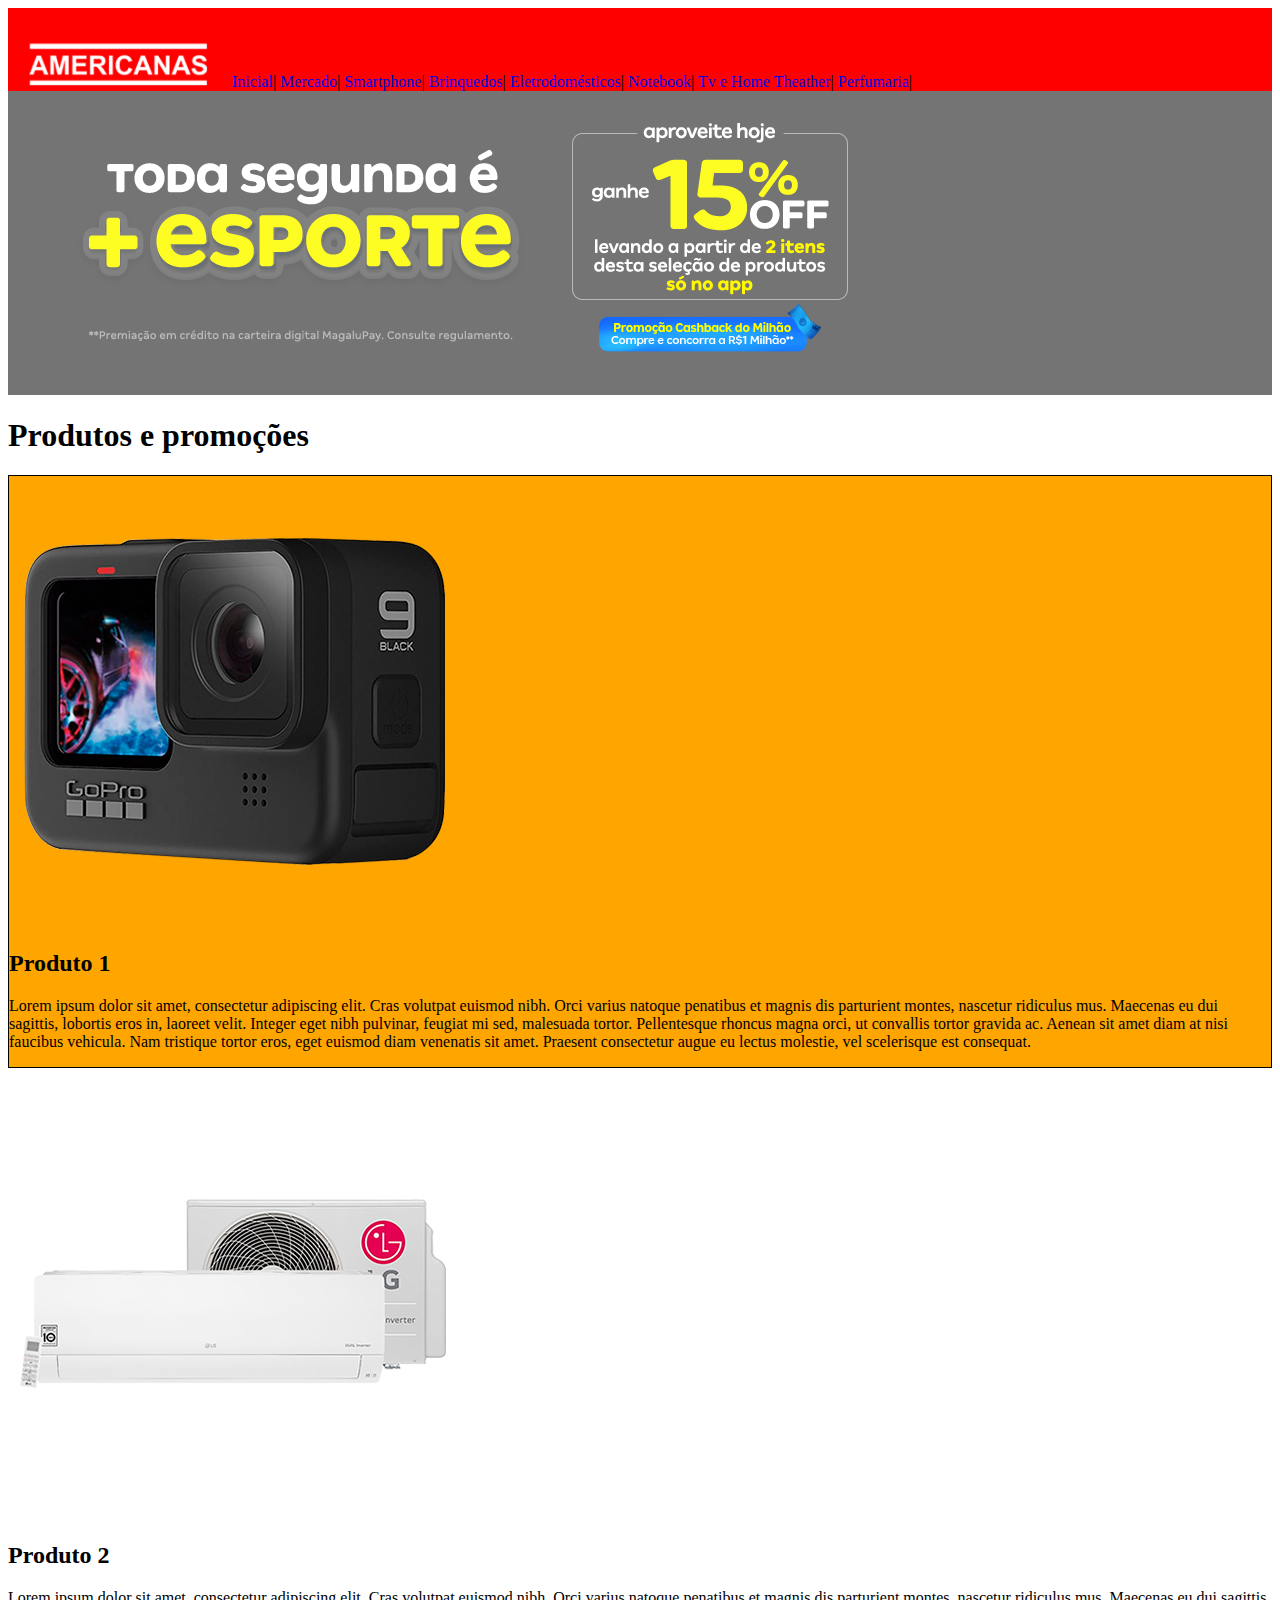
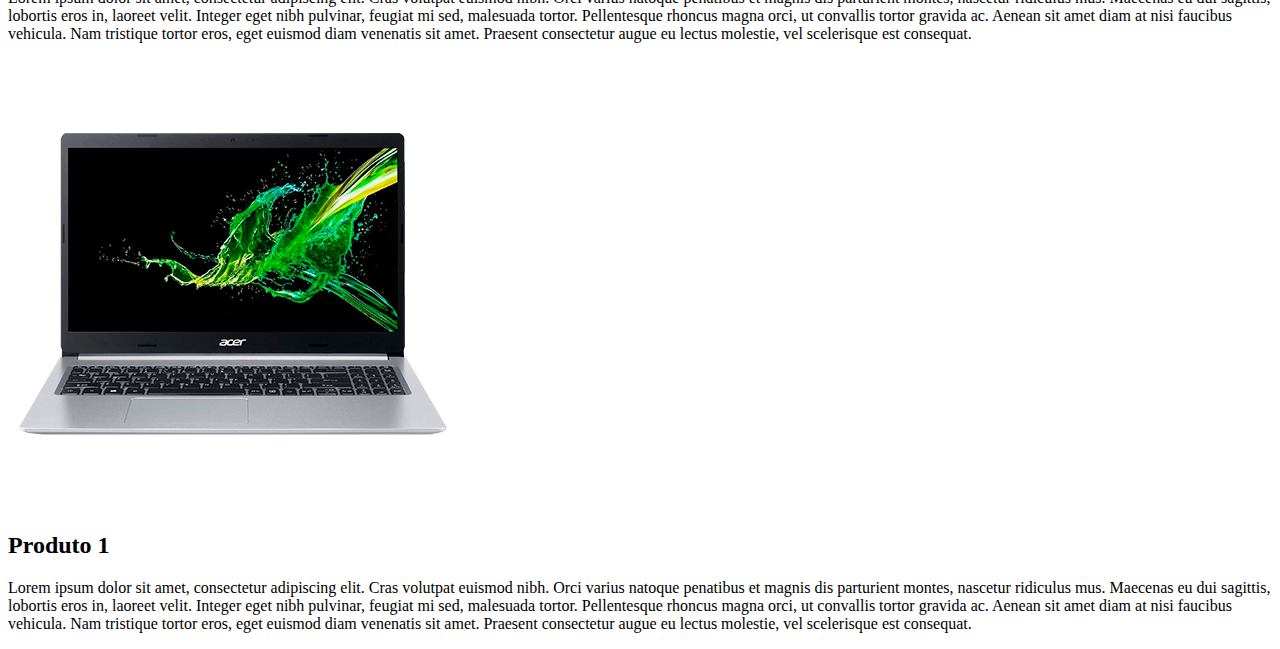
<file: index.html>
<!DOCTYPE html>
<html lang="pt-BR">

<head>
    <meta charset="UTF-8">
    <meta name="viewport" content="width=device-width, initial-scale=1.0">
    <title>Loja Americanas</title>
    <link rel="stylesheet" href="/css/estilo.css">
</head>

<body>

    <div id="topo">

        <img src="/img/logo-americanas.png" alt="é a logo da magazine luiza" width="200px">

        <a href="/index.html">Inicial</a>|
        <a href="/mercado.html">Mercado</a>|
        <a href="/smartphone.html">Smartphone</a>|
        <a href="/brinquedos.html">Brinquedos</a>|
        <a href="/eletrodomestico.html">Eletrodomésticos</a>|
        <a href="/notebook.html">Notebook</a>|
        <a href="/tv-e-homethearth.html">Tv e Home Theather</a>|
        <a href="/perfumaria.html">Perfumaria</a>|


    </div>

    <div id="banner">

        <img src="/img/banner.png" alt="">
        
    </div>

    <div>
        <h1>Produtos e promoções</h1>

        <div class="destaque">

            <img src="/img/p1.png" alt="">

            <h2> Produto 1</h2>

            <p>Lorem ipsum dolor sit amet, consectetur adipiscing elit. Cras volutpat euismod nibh. Orci varius natoque penatibus et
            magnis dis parturient montes, nascetur ridiculus mus. Maecenas eu dui sagittis, lobortis eros in, laoreet velit. Integer
            eget nibh pulvinar, feugiat mi sed, malesuada tortor. Pellentesque rhoncus magna orci, ut convallis tortor gravida ac.
            Aenean sit amet diam at nisi faucibus vehicula. Nam tristique tortor eros, eget euismod diam venenatis sit amet.
            Praesent consectetur augue eu lectus molestie, vel scelerisque est consequat.</p>

        </div>

        <div>
        
            <img src="/img/p2.png" alt="">
        
            <h2> Produto 2</h2>
        
            <p>Lorem ipsum dolor sit amet, consectetur adipiscing elit. Cras volutpat euismod nibh. Orci varius natoque
                penatibus et
                magnis dis parturient montes, nascetur ridiculus mus. Maecenas eu dui sagittis, lobortis eros in, laoreet velit.
                Integer
                eget nibh pulvinar, feugiat mi sed, malesuada tortor. Pellentesque rhoncus magna orci, ut convallis tortor
                gravida ac.
                Aenean sit amet diam at nisi faucibus vehicula. Nam tristique tortor eros, eget euismod diam venenatis sit amet.
                Praesent consectetur augue eu lectus molestie, vel scelerisque est consequat.</p>
        
        </div>

        <div>
        
            <img src="/img/p3.png" alt="">
        
            <h2> Produto 1</h2>
        
            <p>Lorem ipsum dolor sit amet, consectetur adipiscing elit. Cras volutpat euismod nibh. Orci varius natoque
                penatibus et
                magnis dis parturient montes, nascetur ridiculus mus. Maecenas eu dui sagittis, lobortis eros in, laoreet velit.
                Integer
                eget nibh pulvinar, feugiat mi sed, malesuada tortor. Pellentesque rhoncus magna orci, ut convallis tortor
                gravida ac.
                Aenean sit amet diam at nisi faucibus vehicula. Nam tristique tortor eros, eget euismod diam venenatis sit amet.
                Praesent consectetur augue eu lectus molestie, vel scelerisque est consequat.</p>
        
        </div>
    </div>
</body>
</html>
</file>
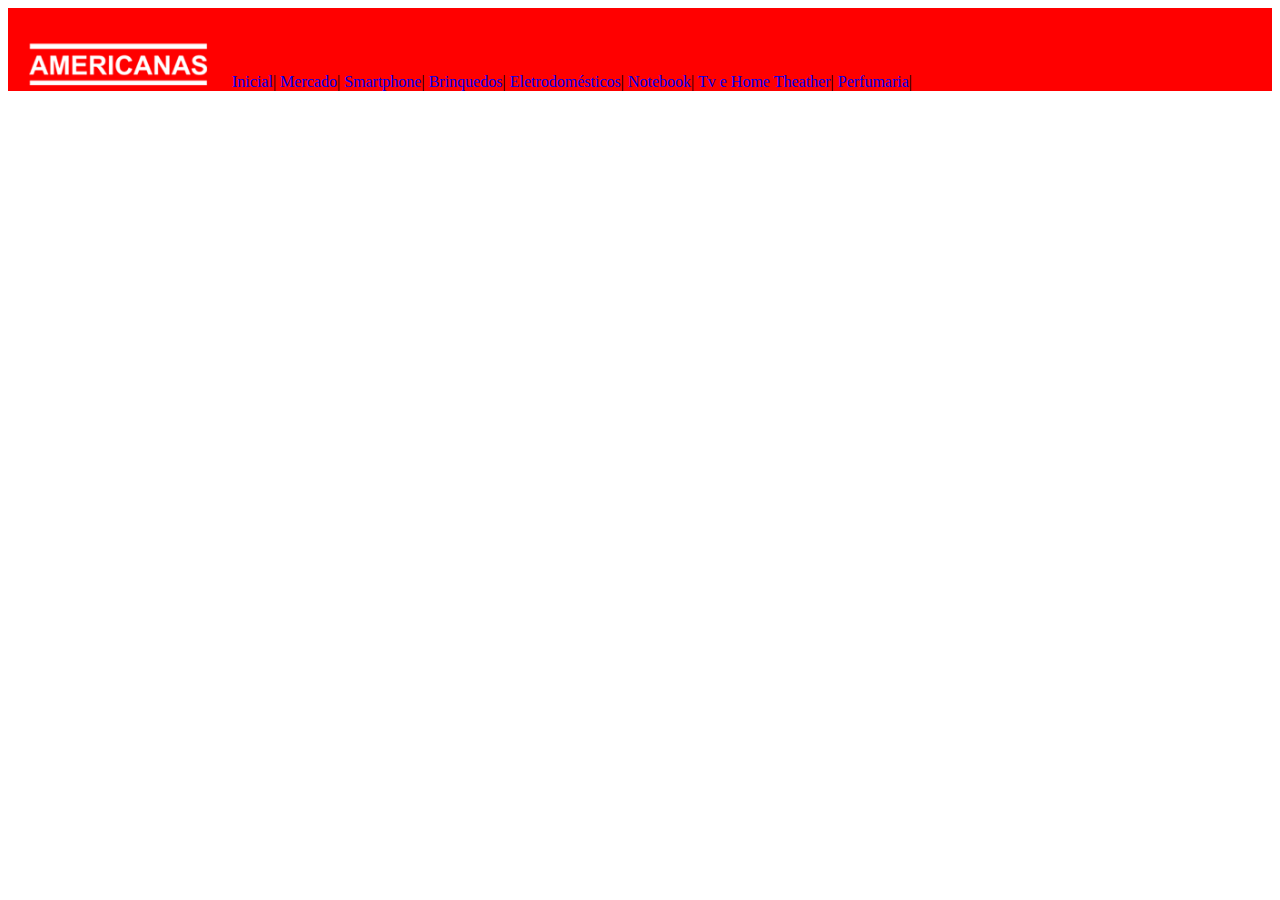
<file: brinquedos.html>
<!DOCTYPE html>
<html lang="pt-BR">

<head>
    <meta charset="UTF-8">
    <meta name="viewport" content="width=device-width, initial-scale=1.0">
    <title>Brinquedos</title>
    <link rel="stylesheet" href="/css/estilo.css">
</head>

<body>

    <div id="topo">
    
        <img src="/img/logo-americanas.png" alt="é a logo da magazine luiza" width="200px">
    
        <a href="/index.html">Inicial</a>|
        <a href="/mercado.html">Mercado</a>|
        <a href="/smartphone.html">Smartphone</a>|
        <a href="/brinquedos.html">Brinquedos</a>|
        <a href="/eletrodomestico.html">Eletrodomésticos</a>|
        <a href="/notebook.html">Notebook</a>|
        <a href="/tv-e-homethearth.html">Tv e Home Theather</a>|
        <a href="/perfumaria.html">Perfumaria</a>|
    </div>
</file>
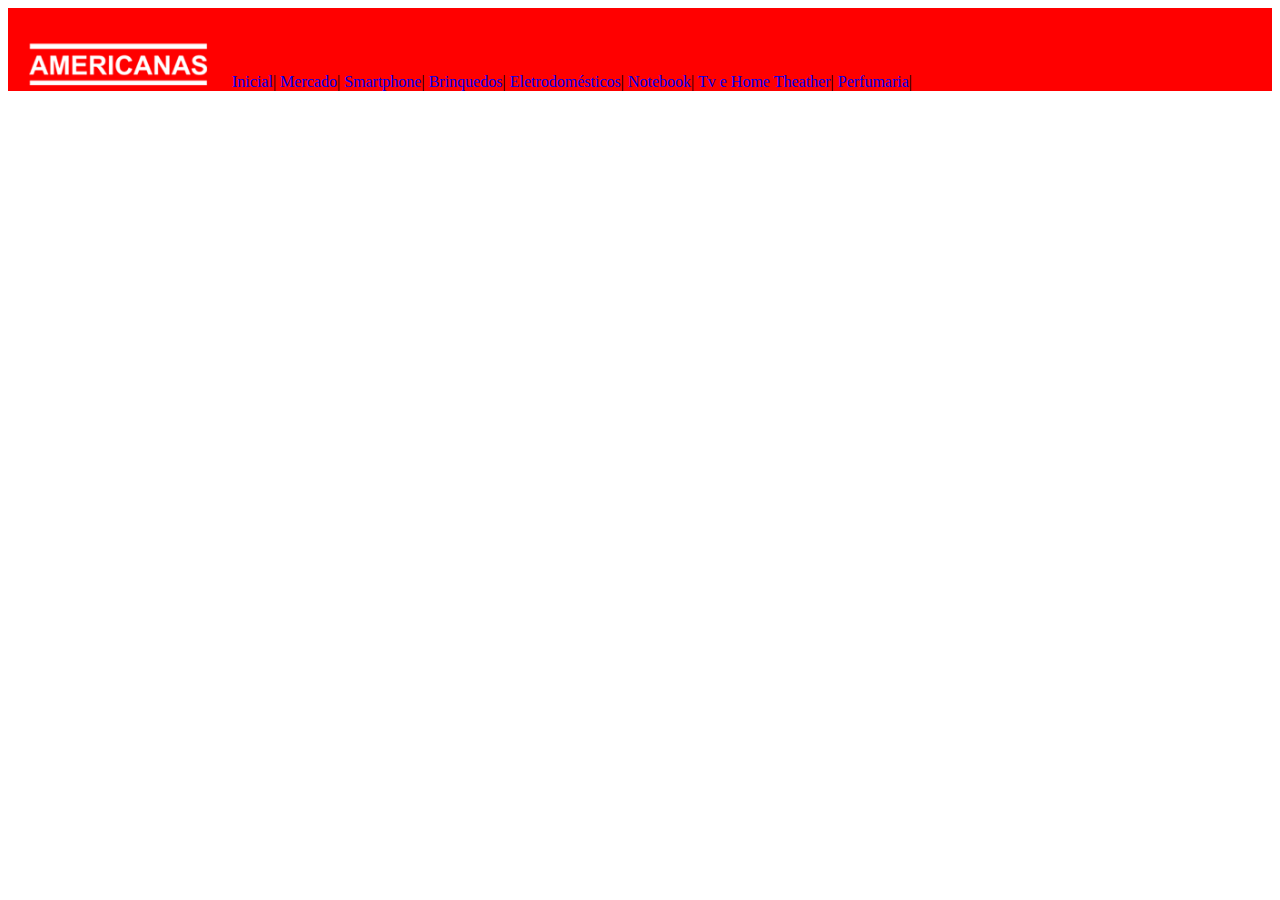
<file: eletrodomestico.html>
<!DOCTYPE html>
<html lang="pt-BR">

<head>
    <meta charset="UTF-8">
    <meta name="viewport" content="width=device-width, initial-scale=1.0">
    <title>Eletrodomésticos</title>
    <link rel="stylesheet" href="/css/estilo.css">
</head>

<body>

    <div id="topo">
    
        <img src="/img/logo-americanas.png" alt="é a logo da magazine luiza" width="200px">
    
        <a href="/index.html">Inicial</a>|
        <a href="/mercado.html">Mercado</a>|
        <a href="/smartphone.html">Smartphone</a>|
        <a href="/brinquedos.html">Brinquedos</a>|
        <a href="/eletrodomestico.html">Eletrodomésticos</a>|
        <a href="/notebook.html">Notebook</a>|
        <a href="/tv-e-homethearth.html">Tv e Home Theather</a>|
        <a href="/perfumaria.html">Perfumaria</a>|
    </div>
</file>
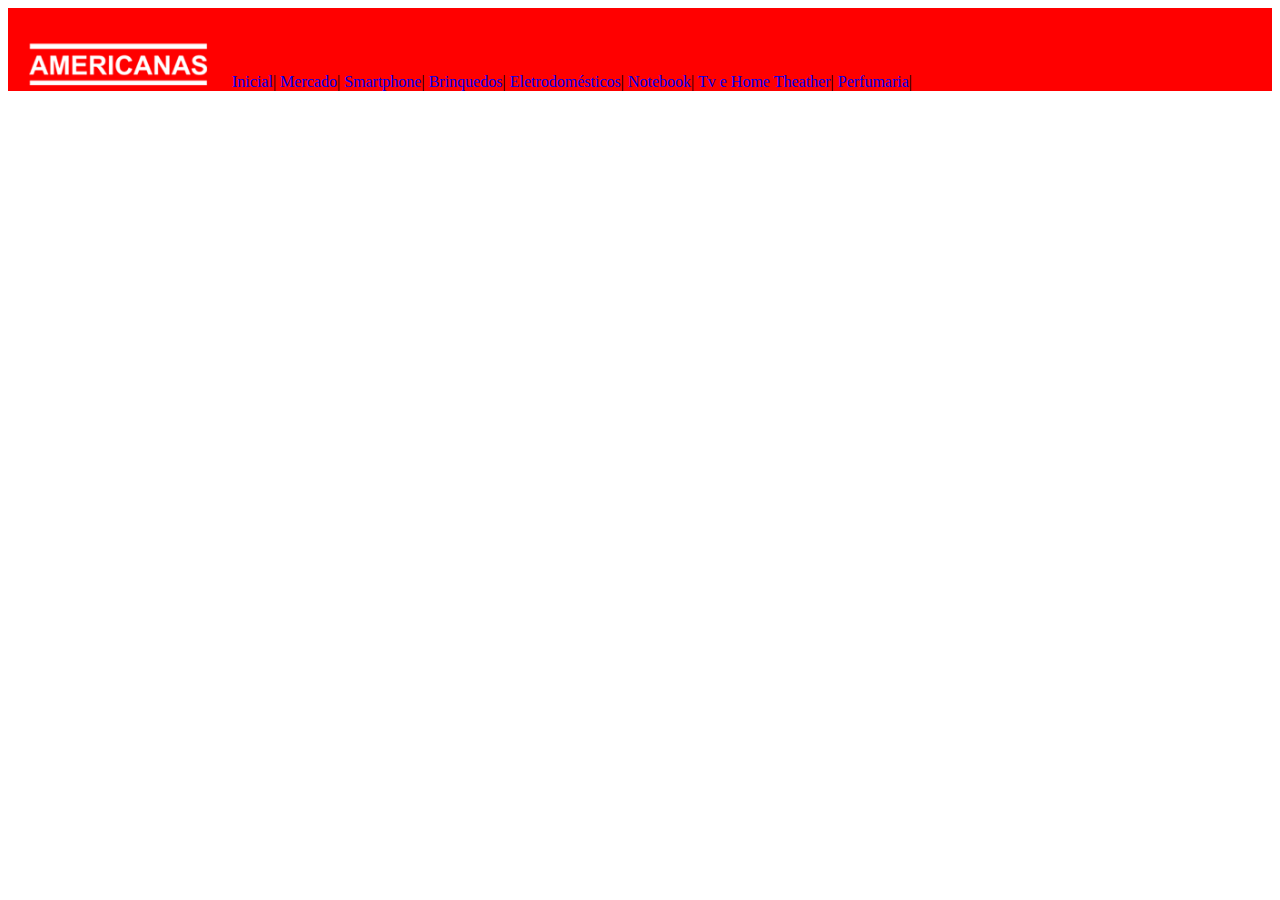
<file: mercado.html>
<!DOCTYPE html>
<html lang="pt-BR">

<head>
    <meta charset="UTF-8">
    <meta name="viewport" content="width=device-width, initial-scale=1.0">
    <title>Mercado</title>
    <link rel="stylesheet" href="/css/estilo.css">
</head>

<body>

    <div id="topo">
    
        <img src="/img/logo-americanas.png" alt="é a logo da magazine luiza" width="200px">
    
        <a href="/index.html">Inicial</a>|
        <a href="/mercado.html">Mercado</a>|
        <a href="/smartphone.html">Smartphone</a>|
        <a href="/brinquedos.html">Brinquedos</a>|
        <a href="/eletrodomestico.html">Eletrodomésticos</a>|
        <a href="/notebook.html">Notebook</a>|
        <a href="/tv-e-homethearth.html">Tv e Home Theather</a>|
        <a href="/perfumaria.html">Perfumaria</a>|
    </div>
</file>
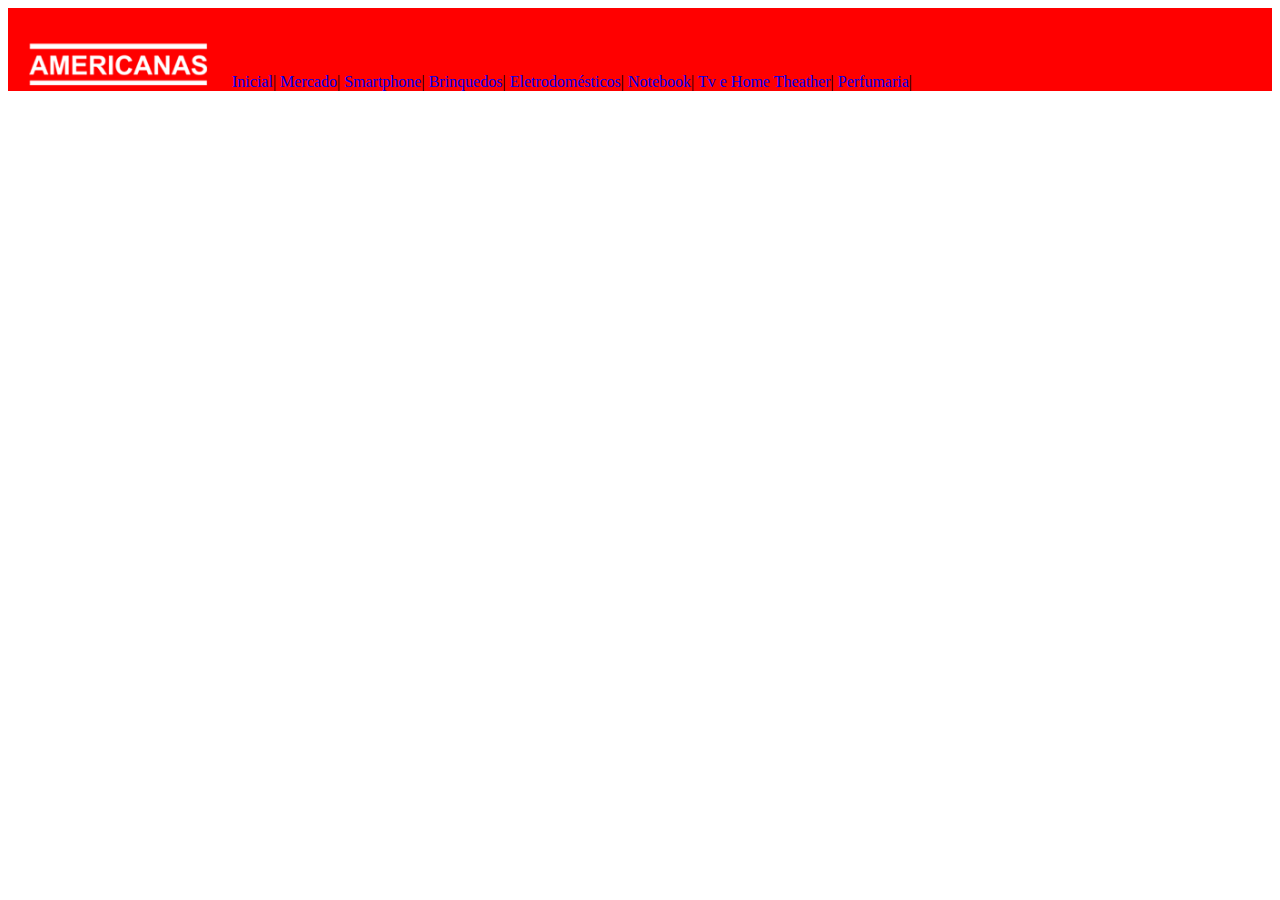
<file: notebook.html>
<!DOCTYPE html>
<html lang="pt-BR">

<head>
    <meta charset="UTF-8">
    <meta name="viewport" content="width=device-width, initial-scale=1.0">
    <title>Notebook</title>
    <link rel="stylesheet" href="/css/estilo.css">
</head>

<body>

    <div id="topo">
    
        <img src="/img/logo-americanas.png" alt="é a logo da magazine luiza" width="200px">
    
        <a href="/index.html">Inicial</a>|
        <a href="/mercado.html">Mercado</a>|
        <a href="/smartphone.html">Smartphone</a>|
        <a href="/brinquedos.html">Brinquedos</a>|
        <a href="/eletrodomestico.html">Eletrodomésticos</a>|
        <a href="/notebook.html">Notebook</a>|
        <a href="/tv-e-homethearth.html">Tv e Home Theather</a>|
        <a href="/perfumaria.html">Perfumaria</a>|
    </div>
</file>
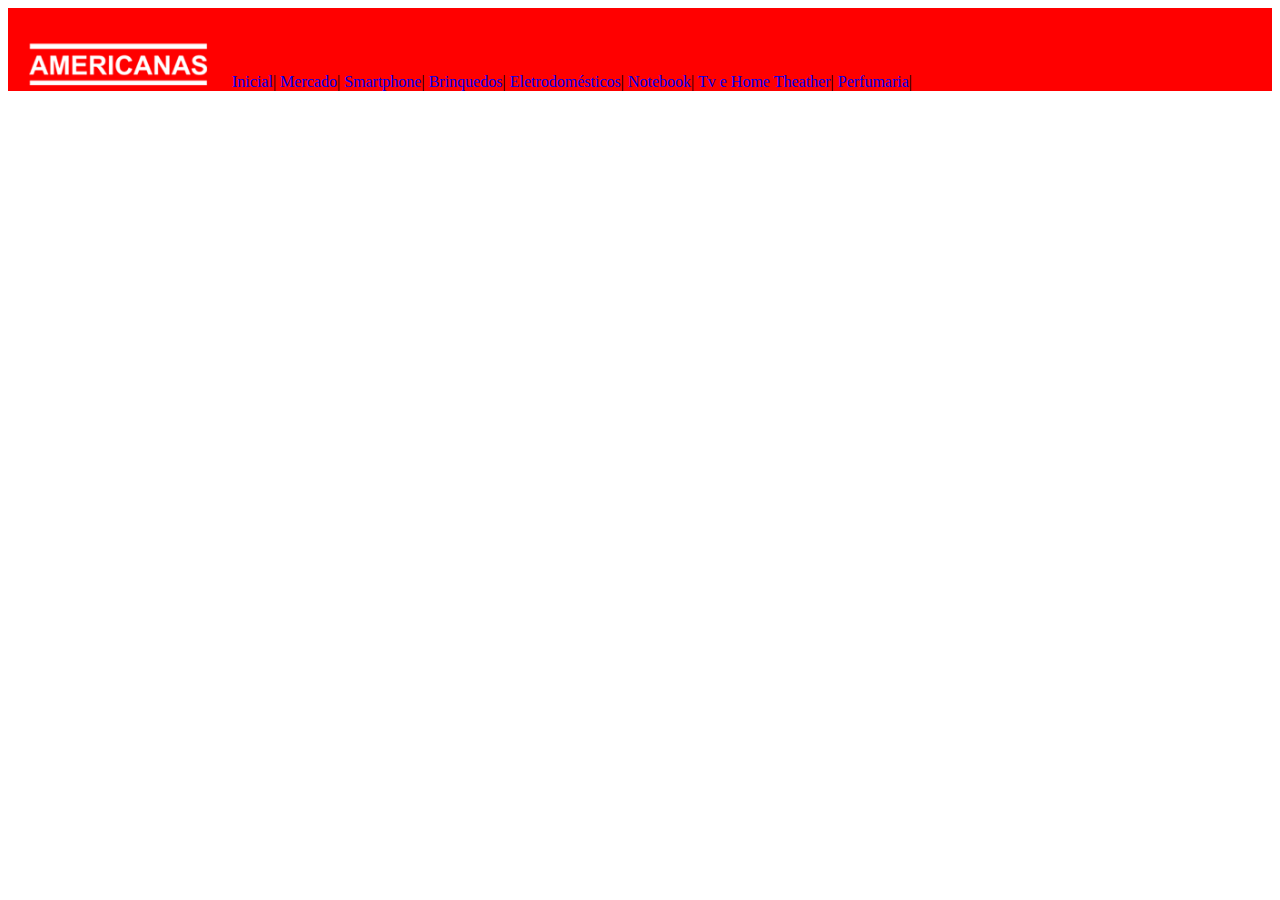
<file: perfumaria.html>
<!DOCTYPE html>
<html lang="pt-BR">

<head>
    <meta charset="UTF-8">
    <meta name="viewport" content="width=device-width, initial-scale=1.0">
    <title>Pefumaria</title>
    <link rel="stylesheet" href="/css/estilo.css">
</head>

<body>

    <div id="topo">
    
        <img src="/img/logo-americanas.png" alt="é a logo da magazine luiza" width="200px">
    
        <a href="/index.html">Inicial</a>|
        <a href="/mercado.html">Mercado</a>|
        <a href="/smartphone.html">Smartphone</a>|
        <a href="/brinquedos.html">Brinquedos</a>|
        <a href="/eletrodomestico.html">Eletrodomésticos</a>|
        <a href="/notebook.html">Notebook</a>|
        <a href="/tv-e-homethearth.html">Tv e Home Theather</a>|
        <a href="/perfumaria.html">Perfumaria</a>|
    </div>
</file>
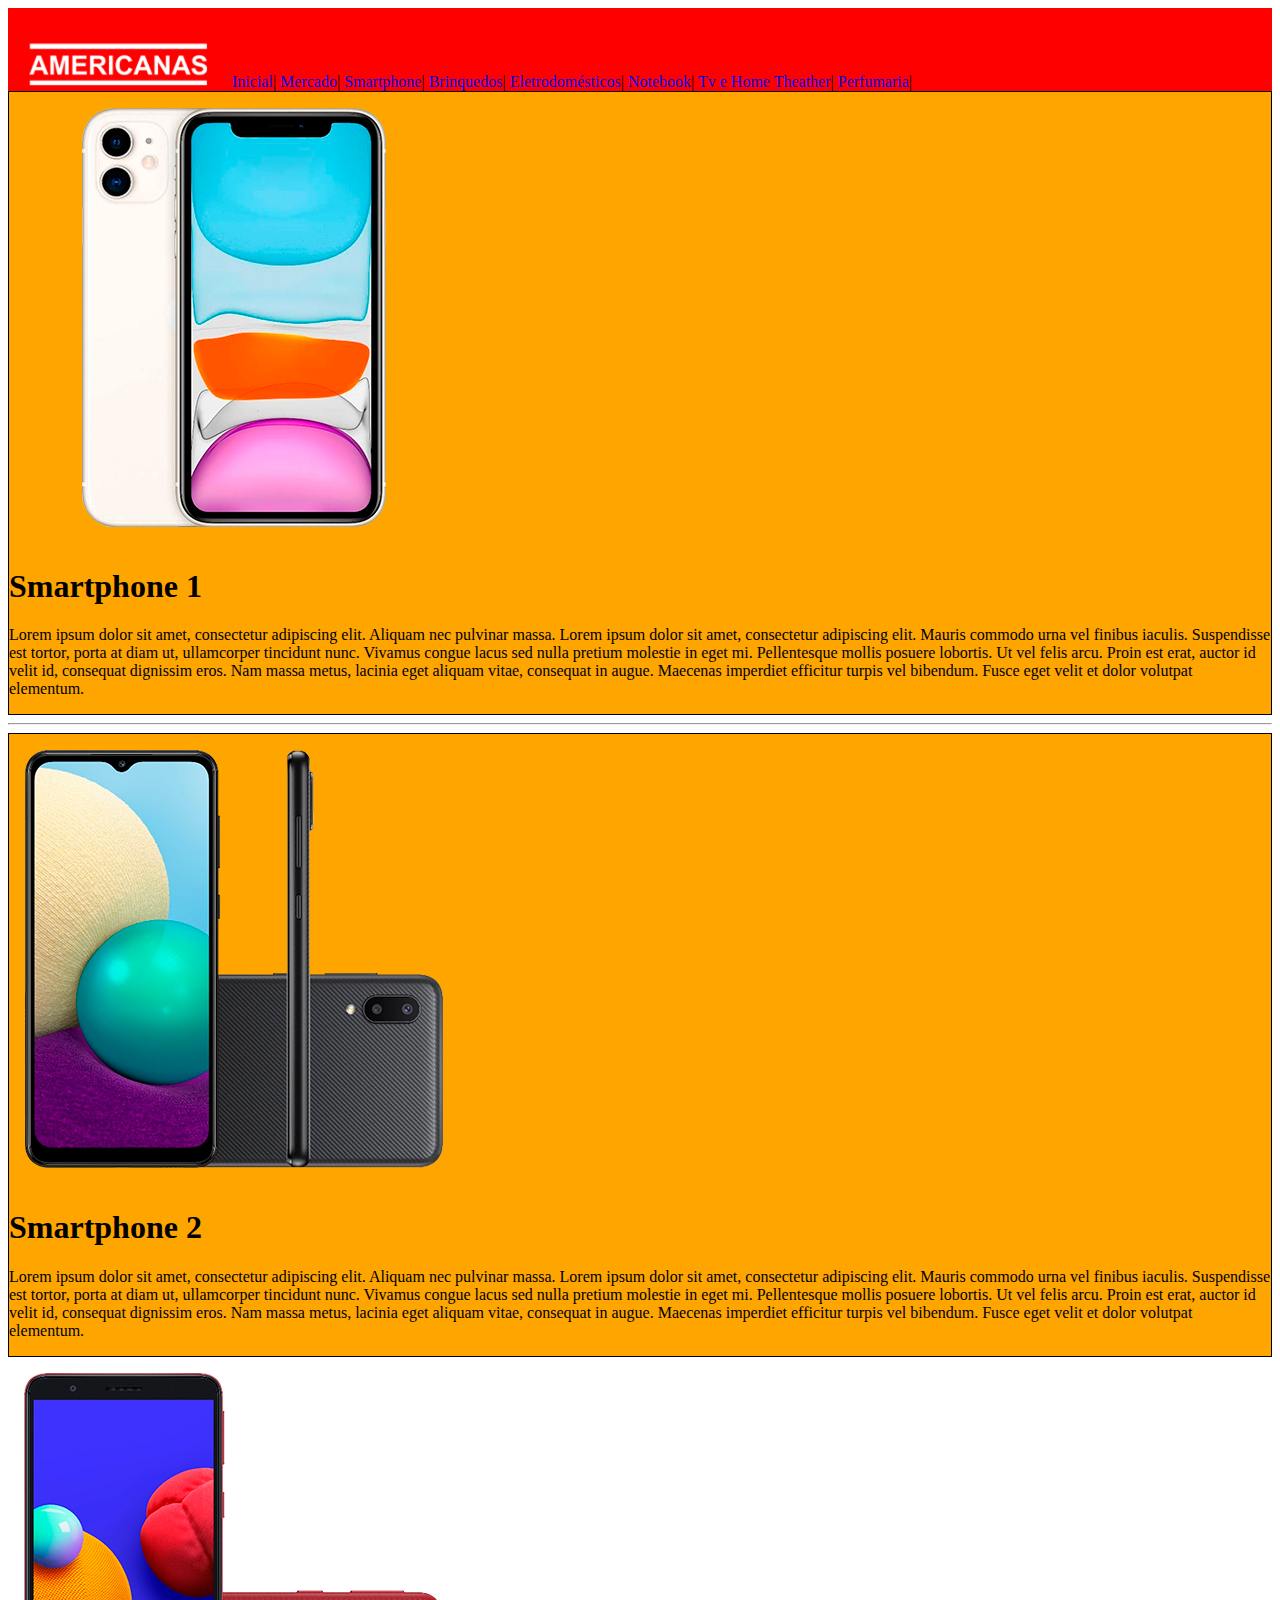
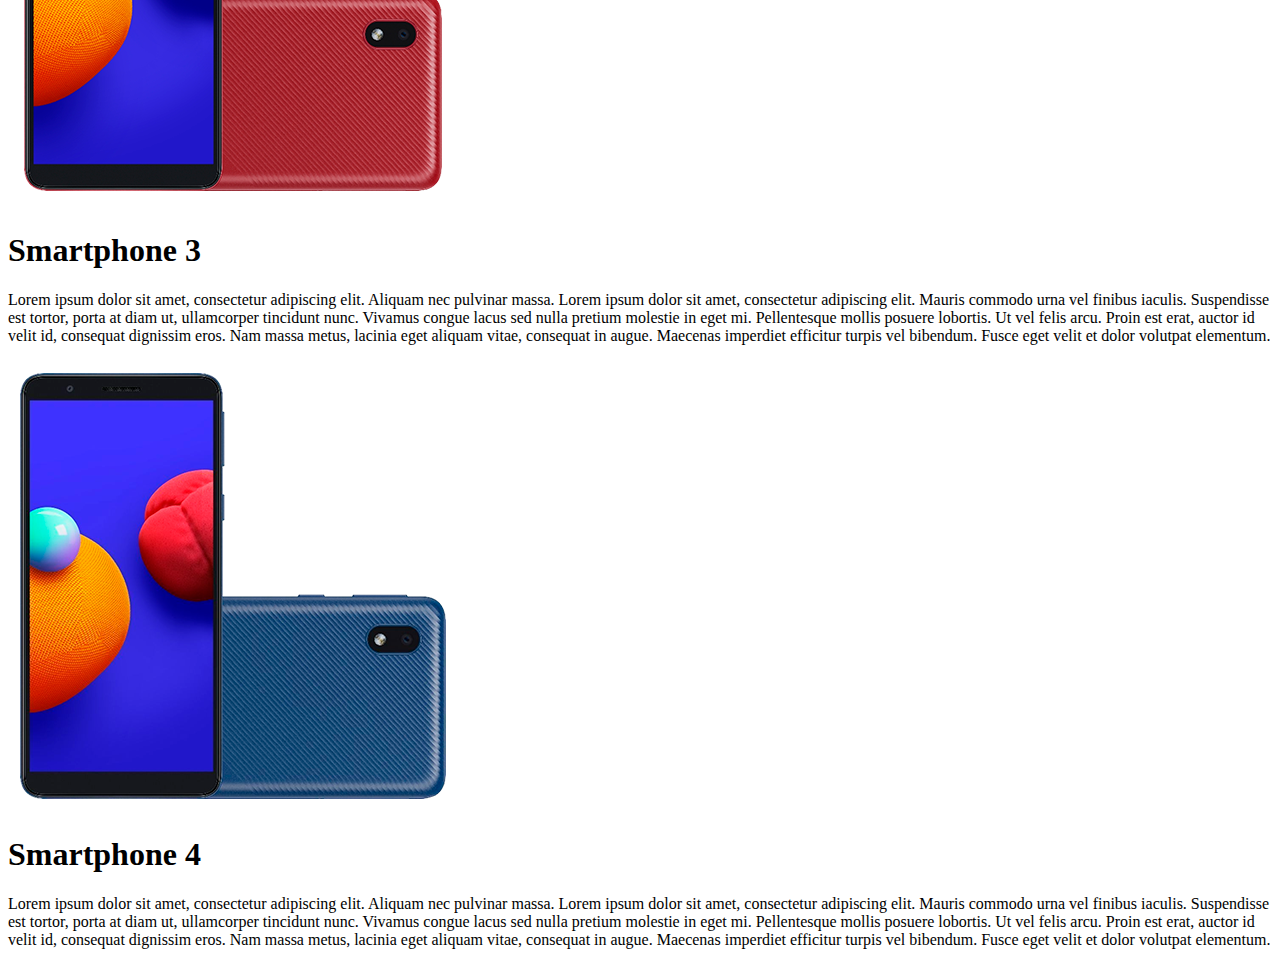
<file: smartphone.html>
<!DOCTYPE html>
<html lang="pt-BR">

<head>
    <meta charset="UTF-8">
    <meta name="viewport" content="width=device-width, initial-scale=1.0">
    <title>Smartphone</title>
    <link rel="stylesheet" href="/css/estilo.css">
</head>

<body>

    <div id="topo">
    
        <img src="/img/logo-americanas.png" alt="é a logo da magazine luiza" width="200px">
    
        <a href="/index.html">Inicial</a>|
        <a href="/mercado.html">Mercado</a>|
        <a href="/smartphone.html">Smartphone</a>|
        <a href="/brinquedos.html">Brinquedos</a>|
        <a href="/eletrodomestico.html">Eletrodomésticos</a>|
        <a href="/notebook.html">Notebook</a>|
        <a href="/tv-e-homethearth.html">Tv e Home Theather</a>|
        <a href="/perfumaria.html">Perfumaria</a>|
    </div>

    <div class="destaque">

        <img src="/img/celular1.png" alt="">

        <h1>Smartphone 1</h1>
        
        <p>Lorem ipsum dolor sit amet, consectetur adipiscing elit. Aliquam nec pulvinar massa. Lorem ipsum dolor sit amet,
            consectetur adipiscing elit. Mauris commodo urna vel finibus iaculis. Suspendisse est tortor, porta at diam ut,
            ullamcorper tincidunt nunc. Vivamus congue lacus sed nulla pretium molestie in eget mi. Pellentesque mollis posuere
            lobortis. Ut vel felis arcu. Proin est erat, auctor id velit id, consequat dignissim eros. Nam massa metus, lacinia
            eget
            aliquam vitae, consequat in augue. Maecenas imperdiet efficitur turpis vel bibendum. Fusce eget velit et dolor
            volutpat
            elementum.</p>
    </div>

    <hr>

    <div class="destaque">
    
        <img src="/img/celular2.png" alt="">
    
        <h1>Smartphone 2</h1>
    
        <p>Lorem ipsum dolor sit amet, consectetur adipiscing elit. Aliquam nec pulvinar massa. Lorem ipsum dolor sit amet,
            consectetur adipiscing elit. Mauris commodo urna vel finibus iaculis. Suspendisse est tortor, porta at diam ut,
            ullamcorper tincidunt nunc. Vivamus congue lacus sed nulla pretium molestie in eget mi. Pellentesque mollis
            posuere
            lobortis. Ut vel felis arcu. Proin est erat, auctor id velit id, consequat dignissim eros. Nam massa metus,
            lacinia
            eget
            aliquam vitae, consequat in augue. Maecenas imperdiet efficitur turpis vel bibendum. Fusce eget velit et dolor
            volutpat
            elementum.</p>
    </div>

<div id="smartphone">

    <img src="/img/celular3.png" alt="">

    <h1>Smartphone 3</h1>

    <p>Lorem ipsum dolor sit amet, consectetur adipiscing elit. Aliquam nec pulvinar massa. Lorem ipsum dolor sit amet,
        consectetur adipiscing elit. Mauris commodo urna vel finibus iaculis. Suspendisse est tortor, porta at diam ut,
        ullamcorper tincidunt nunc. Vivamus congue lacus sed nulla pretium molestie in eget mi. Pellentesque mollis
        posuere
        lobortis. Ut vel felis arcu. Proin est erat, auctor id velit id, consequat dignissim eros. Nam massa metus,
        lacinia
        eget
        aliquam vitae, consequat in augue. Maecenas imperdiet efficitur turpis vel bibendum. Fusce eget velit et dolor
        volutpat
        elementum.</p>
</div>

<div id="smartphone">

    <img src="/img/celular4.png" alt="">

    <h1>Smartphone 4</h1>

    <p>Lorem ipsum dolor sit amet, consectetur adipiscing elit. Aliquam nec pulvinar massa. Lorem ipsum dolor sit amet,
        consectetur adipiscing elit. Mauris commodo urna vel finibus iaculis. Suspendisse est tortor, porta at diam ut,
        ullamcorper tincidunt nunc. Vivamus congue lacus sed nulla pretium molestie in eget mi. Pellentesque mollis
        posuere
        lobortis. Ut vel felis arcu. Proin est erat, auctor id velit id, consequat dignissim eros. Nam massa metus,
        lacinia
        eget
        aliquam vitae, consequat in augue. Maecenas imperdiet efficitur turpis vel bibendum. Fusce eget velit et dolor
        volutpat
        elementum.</p>
</div>
</body>
</file>
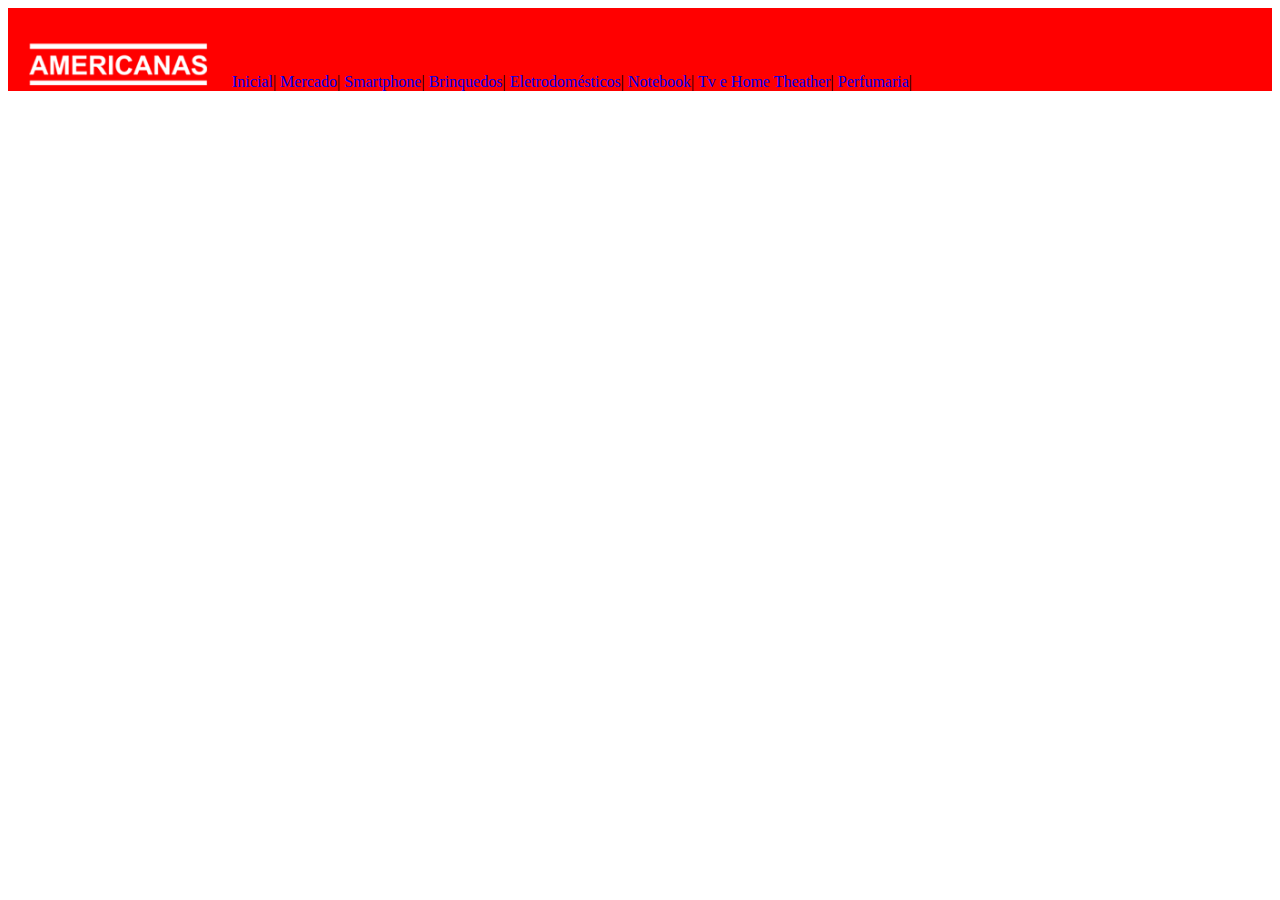
<file: tv-e-homethearth.html>
<!DOCTYPE html>
<html lang="pt-BR">

<head>
    <meta charset="UTF-8">
    <meta name="viewport" content="width=device-width, initial-scale=1.0">
    <title>TV e HomeThearth</title>
    <link rel="stylesheet" href="/css/estilo.css">
</head>

<body>

    <div id="topo">

        <img src="/img/logo-americanas.png" alt="é a logo da magazine luiza" width="200px">

        <a href="/index.html">Inicial</a>|
        <a href="/mercado.html">Mercado</a>|
        <a href="/smartphone.html">Smartphone</a>|
        <a href="/brinquedos.html">Brinquedos</a>|
        <a href="/eletrodomestico.html">Eletrodomésticos</a>|
        <a href="/notebook.html">Notebook</a>|
        <a href="/tv-e-homethearth.html">Tv e Home Theather</a>|
        <a href="/perfumaria.html">Perfumaria</a>|
    </div>
</file>
<file: css/estilo.css>
/* Logomarca da americanas , anacoras e fundo b=vermelho */

#topo{

    background-color: #ff0000;
    margin: 0px auto;
    padding-bottom:0px;
    padding-right: 20px ;
    padding-top: 20px ;
    padding-left: 20px;

}

a{
    text-decoration: none;
}


#banner{

    background-color: #747474;

}

.destaque{

    background-color: orange; border: black 1px solid;"


}
</file>
